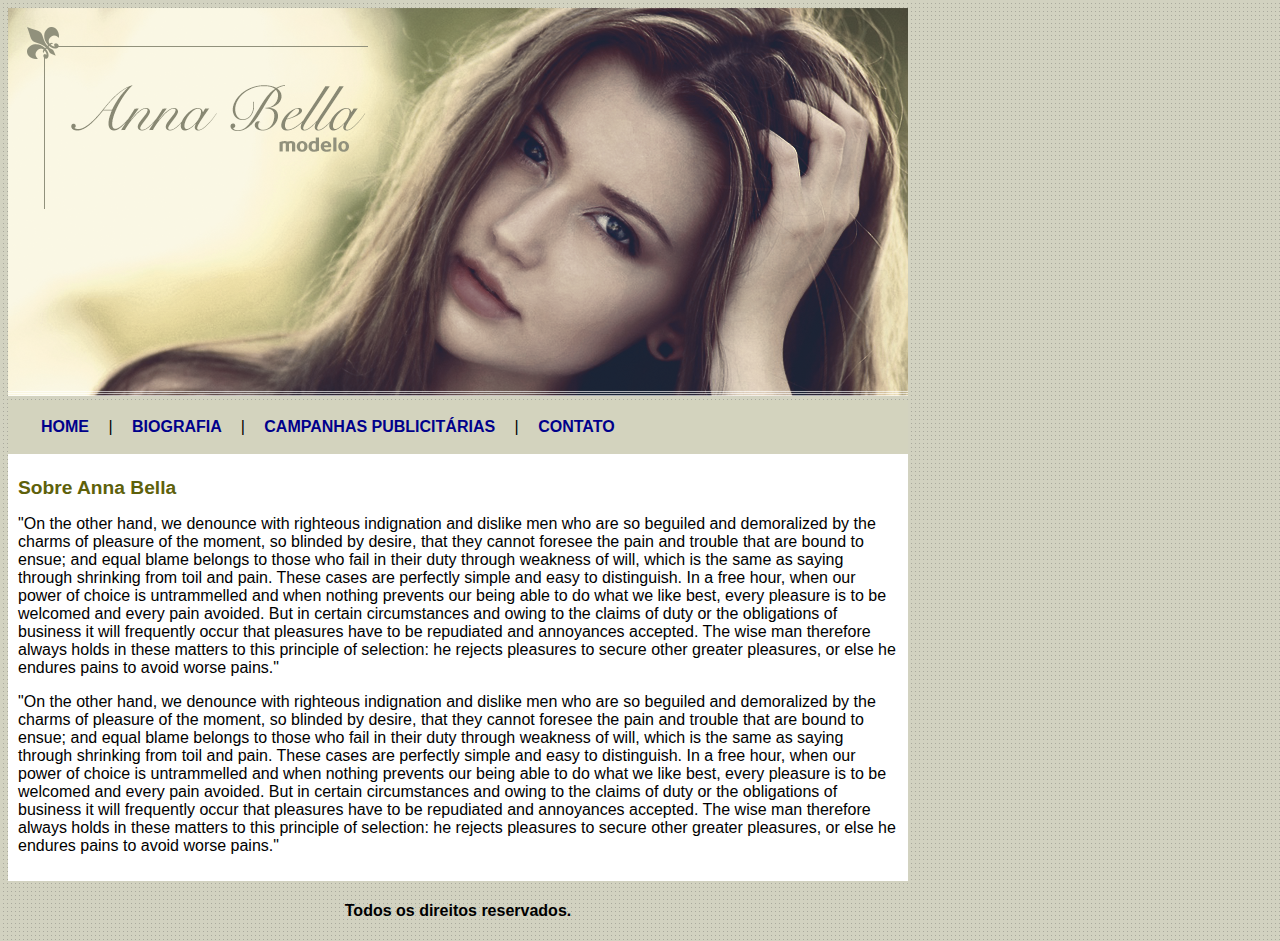
<file: index.html>
<!DOCTYPE html>
<html>

<head>
	<meta charset="utf-8">
	<title>Página Principal</title>

	<link rel="stylesheet" type="text/css" href="style.css">
	
</head>
	


<body>

	<div id="topo">
		<img src="imagens/capa.png">

		<div id="maps">
		
			<a href="index.html"> HOME </a> |	
			<a href="biografia.html"> BIOGRAFIA </a> | 
			<a href="campanhas.html"> CAMPANHAS PUBLICITÁRIAS </a> | 
			<a href="contato.html"> CONTATO </a>
		</div>

		<div id="sobre"> <!-- inicio do conteudo -->
			<h1> Sobre Anna Bella</h1>
			<p>
				"On the other hand, we denounce with righteous indignation and dislike men who are so beguiled and demoralized by the charms of pleasure of the moment, so blinded by desire, that they cannot foresee the pain and trouble that are bound to ensue; and equal blame belongs to those who fail in their duty through weakness of will, which is the same as saying through shrinking from toil and pain. These cases are perfectly simple and easy to distinguish. In a free hour, when our power of choice is untrammelled and when nothing prevents our being able to do what we like best, every pleasure is to be welcomed and every pain avoided. But in certain circumstances and owing to the claims of duty or the obligations of business it will frequently occur that pleasures have to be repudiated and annoyances accepted. The wise man therefore always holds in these matters to this principle of selection: he rejects pleasures to secure other greater pleasures, or else he endures pains to avoid worse pains."

			</p>
				<p>
				"On the other hand, we denounce with righteous indignation and dislike men who are so beguiled and demoralized by the charms of pleasure of the moment, so blinded by desire, that they cannot foresee the pain and trouble that are bound to ensue; and equal blame belongs to those who fail in their duty through weakness of will, which is the same as saying through shrinking from toil and pain. These cases are perfectly simple and easy to distinguish. In a free hour, when our power of choice is untrammelled and when nothing prevents our being able to do what we like best, every pleasure is to be welcomed and every pain avoided. But in certain circumstances and owing to the claims of duty or the obligations of business it will frequently occur that pleasures have to be repudiated and annoyances accepted. The wise man therefore always holds in these matters to this principle of selection: he rejects pleasures to secure other greater pleasures, or else he endures pains to avoid worse pains."
				
			</p>




		</div> <!-- fim do conteudo -->

		<div class="centralizar">

		<strong> <h4>Todos os direitos reservados.</strong> </h4>

	</div>

	</div>

		

 		
	

	


</body>


</html>
</file>
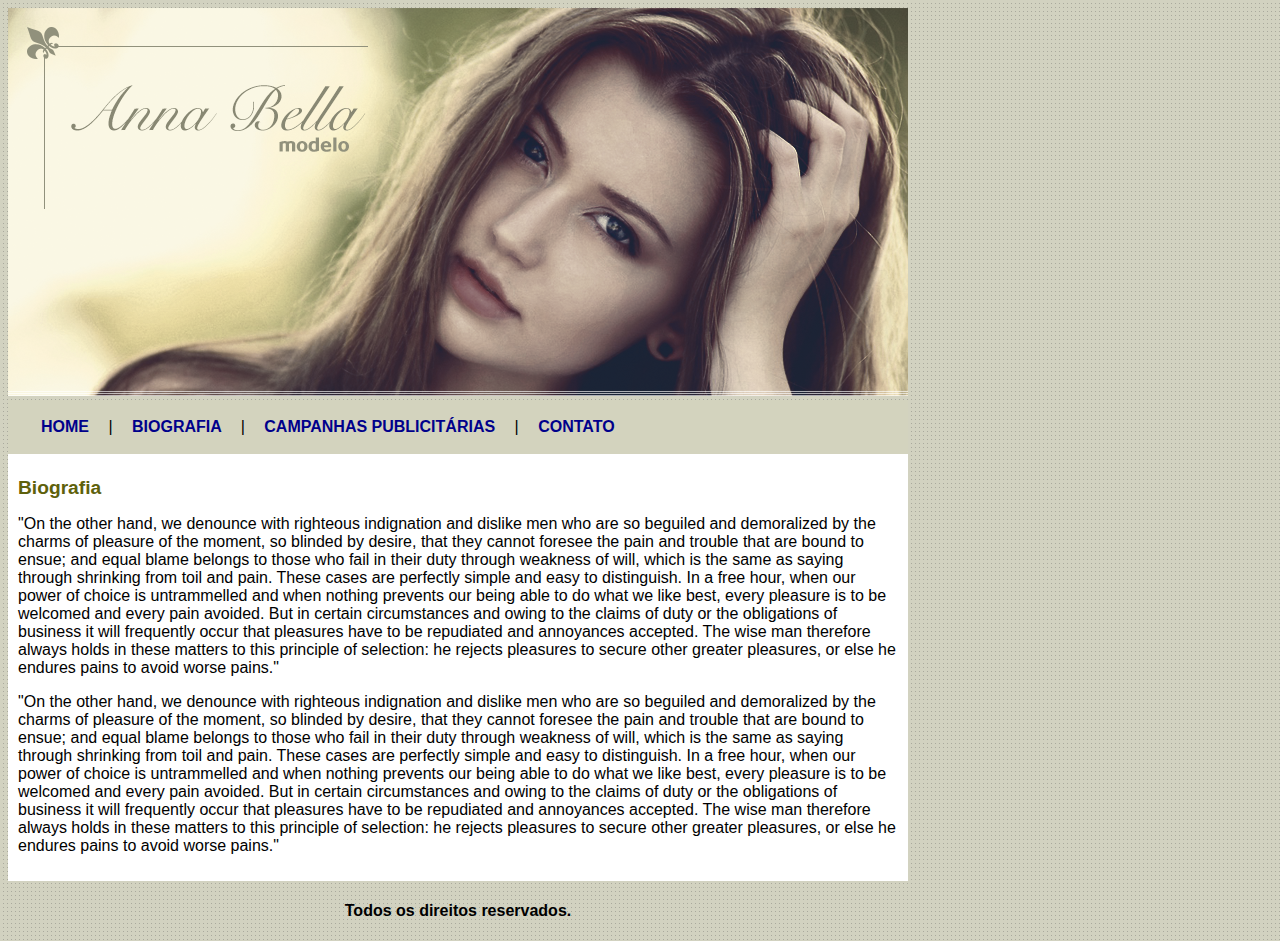
<file: biografia.html>
<!DOCTYPE html>
<html>

<head>
	<meta charset="utf-8">
	<title>Biografia</title>

	<link rel="stylesheet" type="text/css" href="style.css">
	
</head>
	


<body>

	<div id="topo">
		<img src="imagens/capa.png">

		<div id="maps">
		
			<a href="index.html"> HOME </a> |	
			<a href="biografia.html"> BIOGRAFIA </a> | 
			<a href="campanhas.html"> CAMPANHAS PUBLICITÁRIAS </a> | 
			<a href="contato.html"> CONTATO </a>
		</div>

		<div id="sobre"> <!-- inicio do conteudo -->
			<h1> Biografia</h1>
			<p>
				"On the other hand, we denounce with righteous indignation and dislike men who are so beguiled and demoralized by the charms of pleasure of the moment, so blinded by desire, that they cannot foresee the pain and trouble that are bound to ensue; and equal blame belongs to those who fail in their duty through weakness of will, which is the same as saying through shrinking from toil and pain. These cases are perfectly simple and easy to distinguish. In a free hour, when our power of choice is untrammelled and when nothing prevents our being able to do what we like best, every pleasure is to be welcomed and every pain avoided. But in certain circumstances and owing to the claims of duty or the obligations of business it will frequently occur that pleasures have to be repudiated and annoyances accepted. The wise man therefore always holds in these matters to this principle of selection: he rejects pleasures to secure other greater pleasures, or else he endures pains to avoid worse pains."

			</p>
				<p>
				"On the other hand, we denounce with righteous indignation and dislike men who are so beguiled and demoralized by the charms of pleasure of the moment, so blinded by desire, that they cannot foresee the pain and trouble that are bound to ensue; and equal blame belongs to those who fail in their duty through weakness of will, which is the same as saying through shrinking from toil and pain. These cases are perfectly simple and easy to distinguish. In a free hour, when our power of choice is untrammelled and when nothing prevents our being able to do what we like best, every pleasure is to be welcomed and every pain avoided. But in certain circumstances and owing to the claims of duty or the obligations of business it will frequently occur that pleasures have to be repudiated and annoyances accepted. The wise man therefore always holds in these matters to this principle of selection: he rejects pleasures to secure other greater pleasures, or else he endures pains to avoid worse pains."
				
			</p>




		</div> <!-- fim do conteudo -->

		<div class="centralizar">

		<strong> <h4>Todos os direitos reservados.</strong> </h4>

	</div>

	</div>

		

 		
	

	


</body>


</html>
</file>
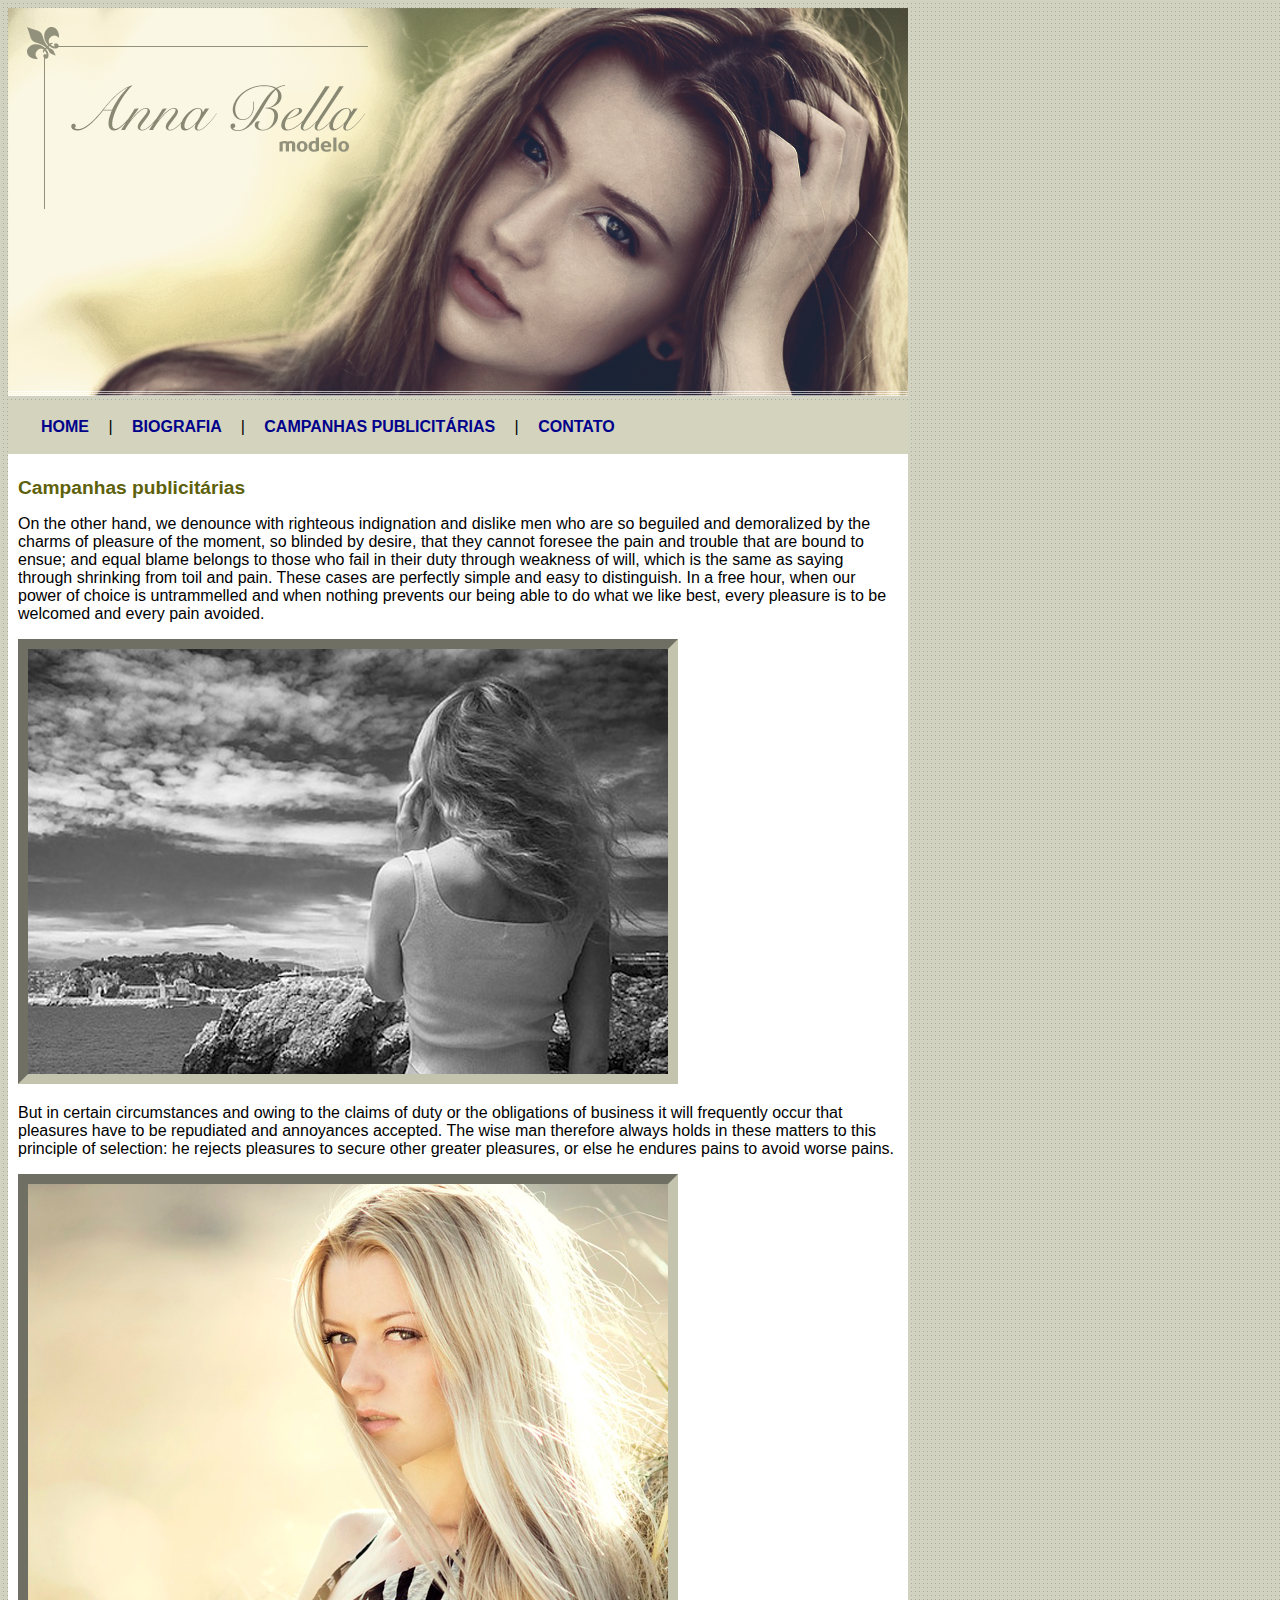
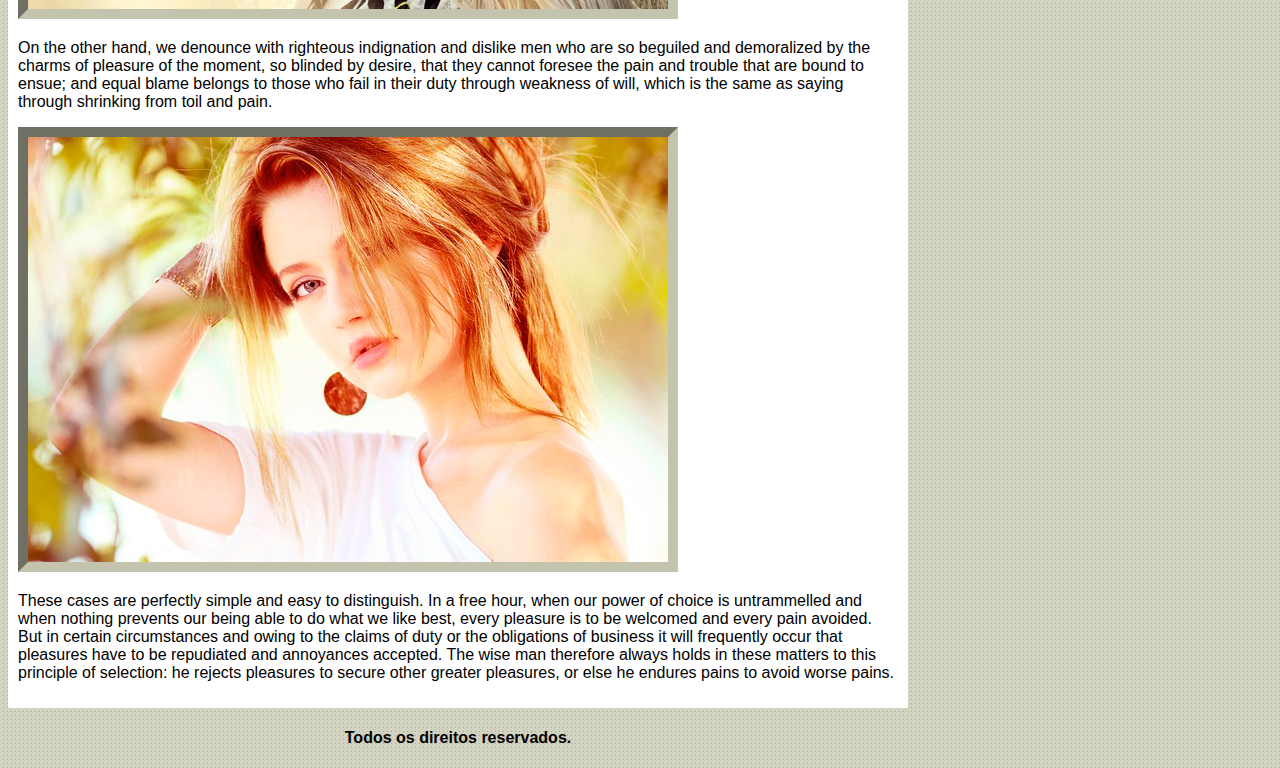
<file: campanhas.html>
<!DOCTYPE html>
<html>

<head>
	<meta charset="utf-8">
	<title>Campanhas Publicitárias</title>

	<link rel="stylesheet" type="text/css" href="style.css">
	
</head>
	


<body>

	<div id="topo">
		<img src="imagens/capa.png">

		<div id="maps">
		
			<a href="index.html"> HOME </a> |	
			<a href="biografia.html"> BIOGRAFIA </a> | 
			<a href="campanhas.html"> CAMPANHAS PUBLICITÁRIAS </a> | 
			<a href="contato.html"> CONTATO </a>
		</div>

		<div id="sobre"> <!-- inicio do conteudo -->
			<h1> Campanhas publicitárias</h1>
			<p>
				On the other hand, we denounce with righteous indignation and dislike men who are so beguiled and demoralized by the charms of pleasure of the moment, so blinded by desire, that they cannot foresee the pain and trouble that are bound to ensue; and equal blame belongs to those who fail in their duty through weakness of will, which is the same as saying through shrinking from toil and pain. These cases are perfectly simple and easy to distinguish. In a free hour, when our power of choice is untrammelled and when nothing prevents our being able to do what we like best, every pleasure is to be welcomed and every pain avoided. </p>
				<img src="imagens/foto1.png" class="img-campanha">


				<p>But in certain circumstances and owing to the claims of duty or the obligations of business it will frequently occur that pleasures have to be repudiated and annoyances accepted. The wise man therefore always holds in these matters to this principle of selection: he rejects pleasures to secure other greater pleasures, or else he endures pains to avoid worse pains.</p>
				<img src="imagens/foto2.png" class="img-campanha">

			</p>
				<p>
				On the other hand, we denounce with righteous indignation and dislike men who are so beguiled and demoralized by the charms of pleasure of the moment, so blinded by desire, that they cannot foresee the pain and trouble that are bound to ensue; and equal blame belongs to those who fail in their duty through weakness of will, which is the same as saying through shrinking from toil and pain. </p>

				<img src="imagens/foto3.png" class="img-campanha">

				<p>These cases are perfectly simple and easy to distinguish. In a free hour, when our power of choice is untrammelled and when nothing prevents our being able to do what we like best, every pleasure is to be welcomed and every pain avoided. But in certain circumstances and owing to the claims of duty or the obligations of business it will frequently occur that pleasures have to be repudiated and annoyances accepted. The wise man therefore always holds in these matters to this principle of selection: he rejects pleasures to secure other greater pleasures, or else he endures pains to avoid worse pains.</p>
				
			</p>




		</div> <!-- fim do conteudo -->

		<div class="centralizar">

		<strong> <h4>Todos os direitos reservados.</strong> </h4>

	</div>

	</div>

		

 		
	

	


</body>


</html>
</file>
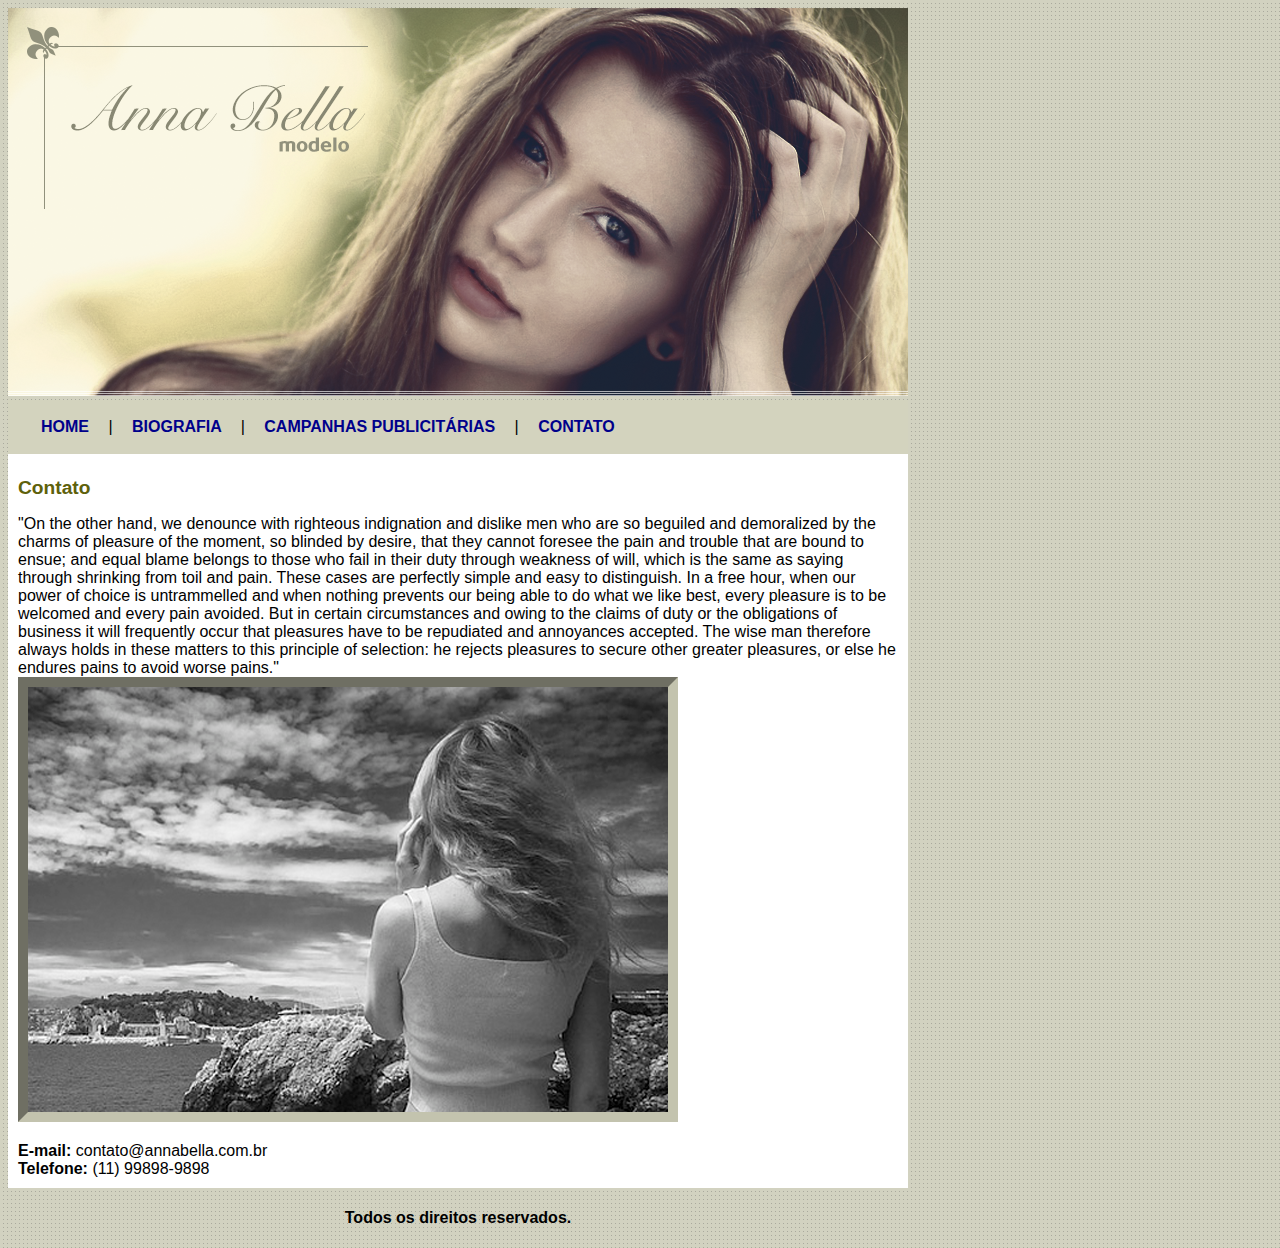
<file: contato.html>
<!DOCTYPE html>
<html>

<head>
	<meta charset="utf-8">
	<title>Contato</title>

	<link rel="stylesheet" type="text/css" href="style.css">
	
</head>
	


<body>

	<div id="topo">
		<img src="imagens/capa.png">

		<div id="maps">
		
			<a href="index.html"> HOME </a> |	
			<a href="biografia.html"> BIOGRAFIA </a> | 
			<a href="campanhas.html"> CAMPANHAS PUBLICITÁRIAS </a> | 
			<a href="contato.html"> CONTATO </a>
		</div>

		<div id="sobre"> <!-- inicio do conteudo -->
			<h1> Contato</h1>
			<p>
				"On the other hand, we denounce with righteous indignation and dislike men who are so beguiled and demoralized by the charms of pleasure of the moment, so blinded by desire, that they cannot foresee the pain and trouble that are bound to ensue; and equal blame belongs to those who fail in their duty through weakness of will, which is the same as saying through shrinking from toil and pain. These cases are perfectly simple and easy to distinguish. In a free hour, when our power of choice is untrammelled and when nothing prevents our being able to do what we like best, every pleasure is to be welcomed and every pain avoided. But in certain circumstances and owing to the claims of duty or the obligations of business it will frequently occur that pleasures have to be repudiated and annoyances accepted. The wise man therefore always holds in these matters to this principle of selection: he rejects pleasures to secure other greater pleasures, or else he endures pains to avoid worse pains."

			<img src="imagens/foto1.png" class="img-campanha">
				<div>
					<strong>E-mail:</strong> contato@annabella.com.br
					 <br>
					<strong>Telefone:</strong> (11) 99898-9898

				</div>



		</div> <!-- fim do conteudo -->

		<div class="centralizar">

		<strong> <h4>Todos os direitos reservados.</strong> </h4>

	</div>

	</div>

		

 		
	

	


</body>


</html>
</file>
<file: style.css>
#topo {
		
		width: 900px;


		}

		body {
			font:  16px Arial, Helvetica, sans-serif;
			background-image: url(imagens/fundo.png);
		}

		#maps {
			background: #D3D3BE;
			padding: 18px;

		}

		#sobre {
			background: white;
			padding: 10px;
			
		}

		h1 {
			color: #5E610B;
			font-size: 1.2em;
		}

		#rodape {

		}

		a {

			color: #00008B;
			text-decoration: none;
			font-weight: bold;
			padding: 15px;
		}

		.centralizar {

			text-align: center;
		}

		.img-campanha {
			border: 10px inset #c3c3ae;
		}
</file>
